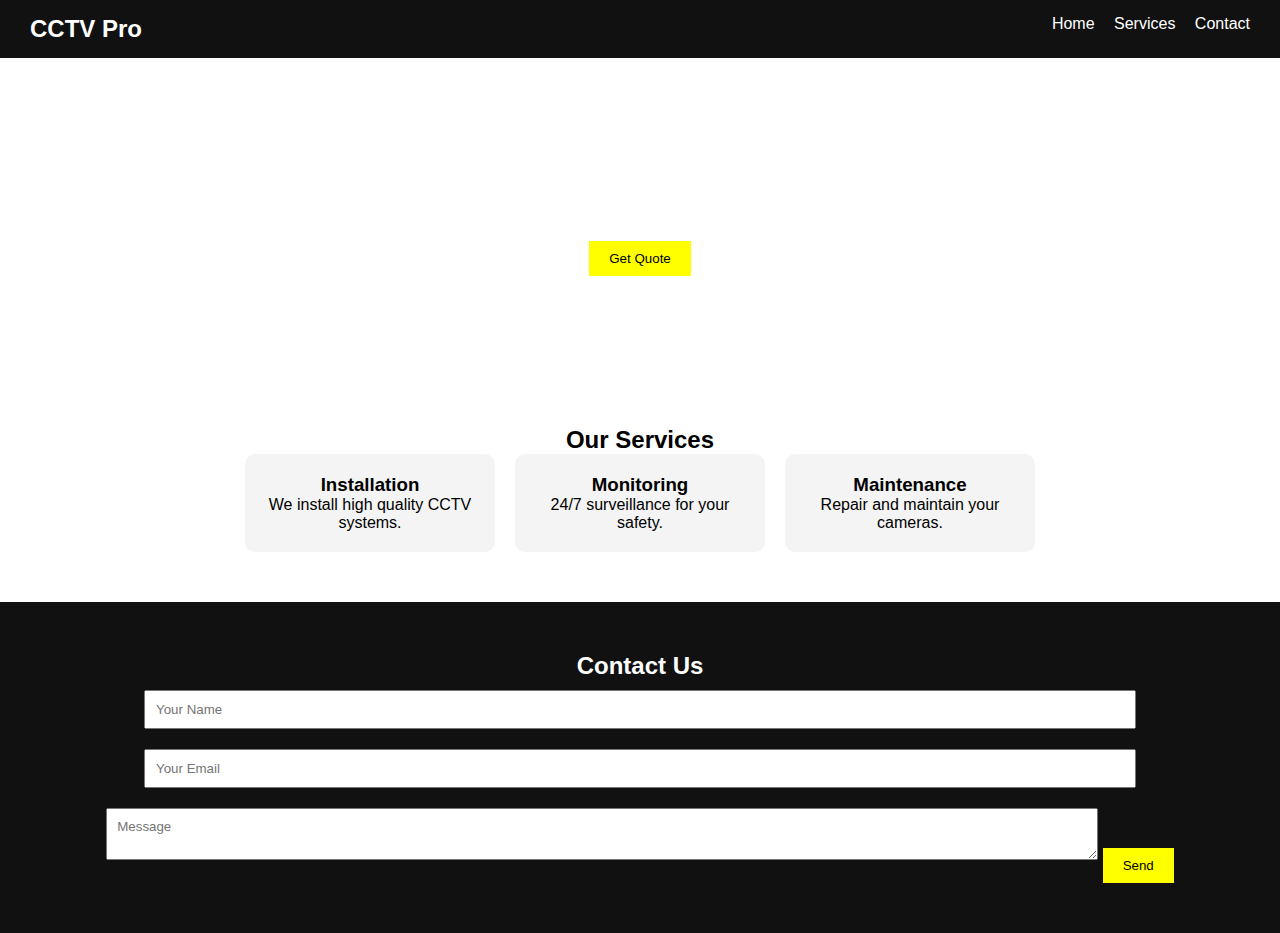
<file: index3.html>
<!DOCTYPE html>
<html lang="en">
<head>
  <meta charset="UTF-8">
  <meta name="viewport" content="width=device-width, initial-scale=1.0">
  <title>CCTV Security</title>
  <link rel="stylesheet" href="style.css">
</head>
<body>

  <!-- NAVBAR -->
  <header>
    <h2 class="logo">CCTV Pro</h2>
    <nav>
      <a href="#">Home</a>
      <a href="#">Services</a>
      <a href="#">Contact</a>
    </nav>
  </header>

  <!-- HERO -->
  <section class="hero">
    <h1>Secure Your Home & Business</h1>
    <p>Professional CCTV Installation & Monitoring</p>
    <button>Get Quote</button>
  </section>

  <!-- SERVICES -->
  <section class="services">
    <h2>Our Services</h2>

    <div class="cards">
      <div class="card">
        <h3>Installation</h3>
        <p>We install high quality CCTV systems.</p>
      </div>

      <div class="card">
        <h3>Monitoring</h3>
        <p>24/7 surveillance for your safety.</p>
      </div>

      <div class="card">
        <h3>Maintenance</h3>
        <p>Repair and maintain your cameras.</p>
      </div>
    </div>
  </section>

  <!-- CONTACT -->
  <section class="contact">
    <h2>Contact Us</h2>
    <input type="text" placeholder="Your Name">
    <input type="email" placeholder="Your Email">
    <textarea placeholder="Message"></textarea>
    <button>Send</button>
  </section>

</body>
</html>
</file>
<file: style.css>
* {
  margin: 0;
  padding: 0;
  box-sizing: border-box;
  font-family: Arial;
}

/* NAVBAR */
header {
  display: flex;
  justify-content: space-between;
  padding: 15px 30px;
  background: #111;
  color: #fff;
}

nav a {
  color: white;
  margin-left: 15px;
  text-decoration: none;
}

/* HERO */
.hero {
  text-align: center;
  padding: 100px 20px;
  background: url('https://images.unsplash.com/photo-1581092335397-9583eb92d232') no-repeat center/cover;
  color: white;
}

.hero h1 {
  font-size: 40px;
}

.hero button {
  margin-top: 20px;
  padding: 10px 20px;
  border: none;
  background: yellow;
  cursor: pointer;
}

/* SERVICES */
.services {
  padding: 50px 20px;
  text-align: center;
}

.cards {
  display: flex;
  gap: 20px;
  justify-content: center;
  flex-wrap: wrap;
}

.card {
  background: #f4f4f4;
  padding: 20px;
  width: 250px;
  border-radius: 10px;
  transition: 0.3s;
}

.card:hover {
  transform: scale(1.05);
}

/* CONTACT */
.contact {
  padding: 50px 20px;
  text-align: center;
  background: #111;
  color: white;
}

.contact input,
.contact textarea {
  width: 80%;
  margin: 10px 0;
  padding: 10px;
}

.contact button {
  padding: 10px 20px;
  background: yellow;
  border: none;
}

/* RESPONSIVE */
@media (max-width: 768px) {
  .hero h1 {
    font-size: 28px;
  }
}
</file>
